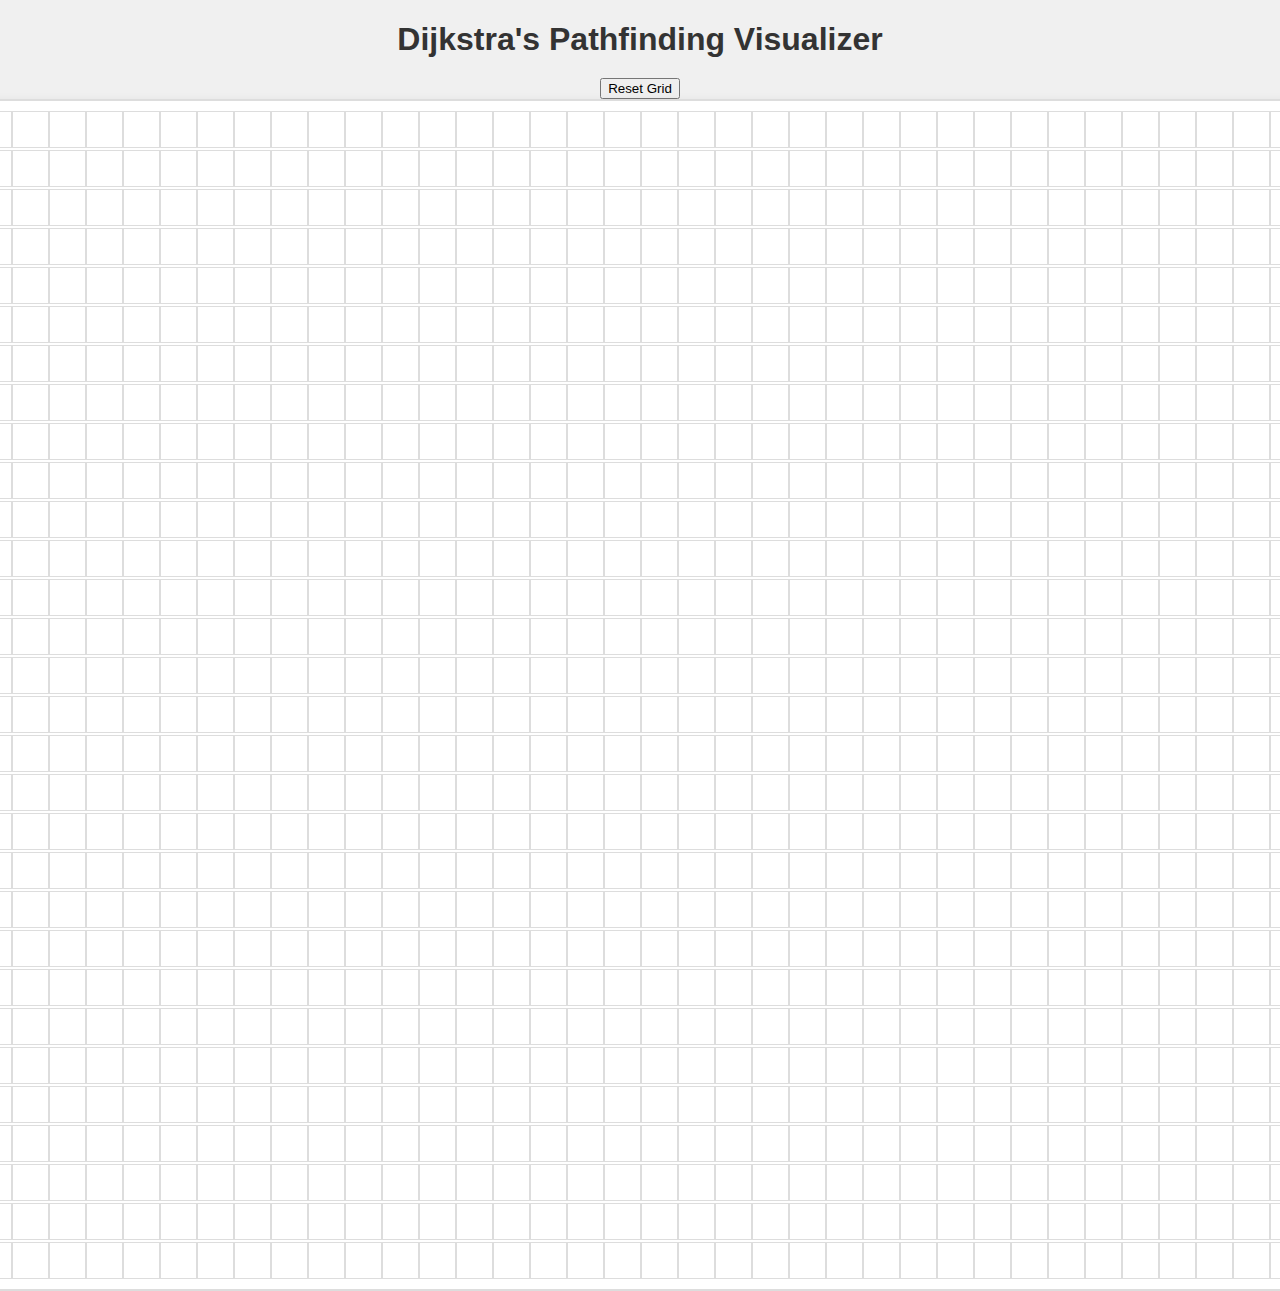
<file: index.html>
<!DOCTYPE html>
<html>
  <head>
    <title>Dijkstra's Pathfinder</title>
    <link rel="stylesheet" href="style.css" />
  </head>
  <body>
    <h1>Dijkstra's Pathfinding Visualizer</h1>
    <button id="resetBtn">Reset Grid</button>
    <div id="grid"></div>
    <!-- In index.html -->
    <script src="app.js"></script>
  </body>
</html>
</file>
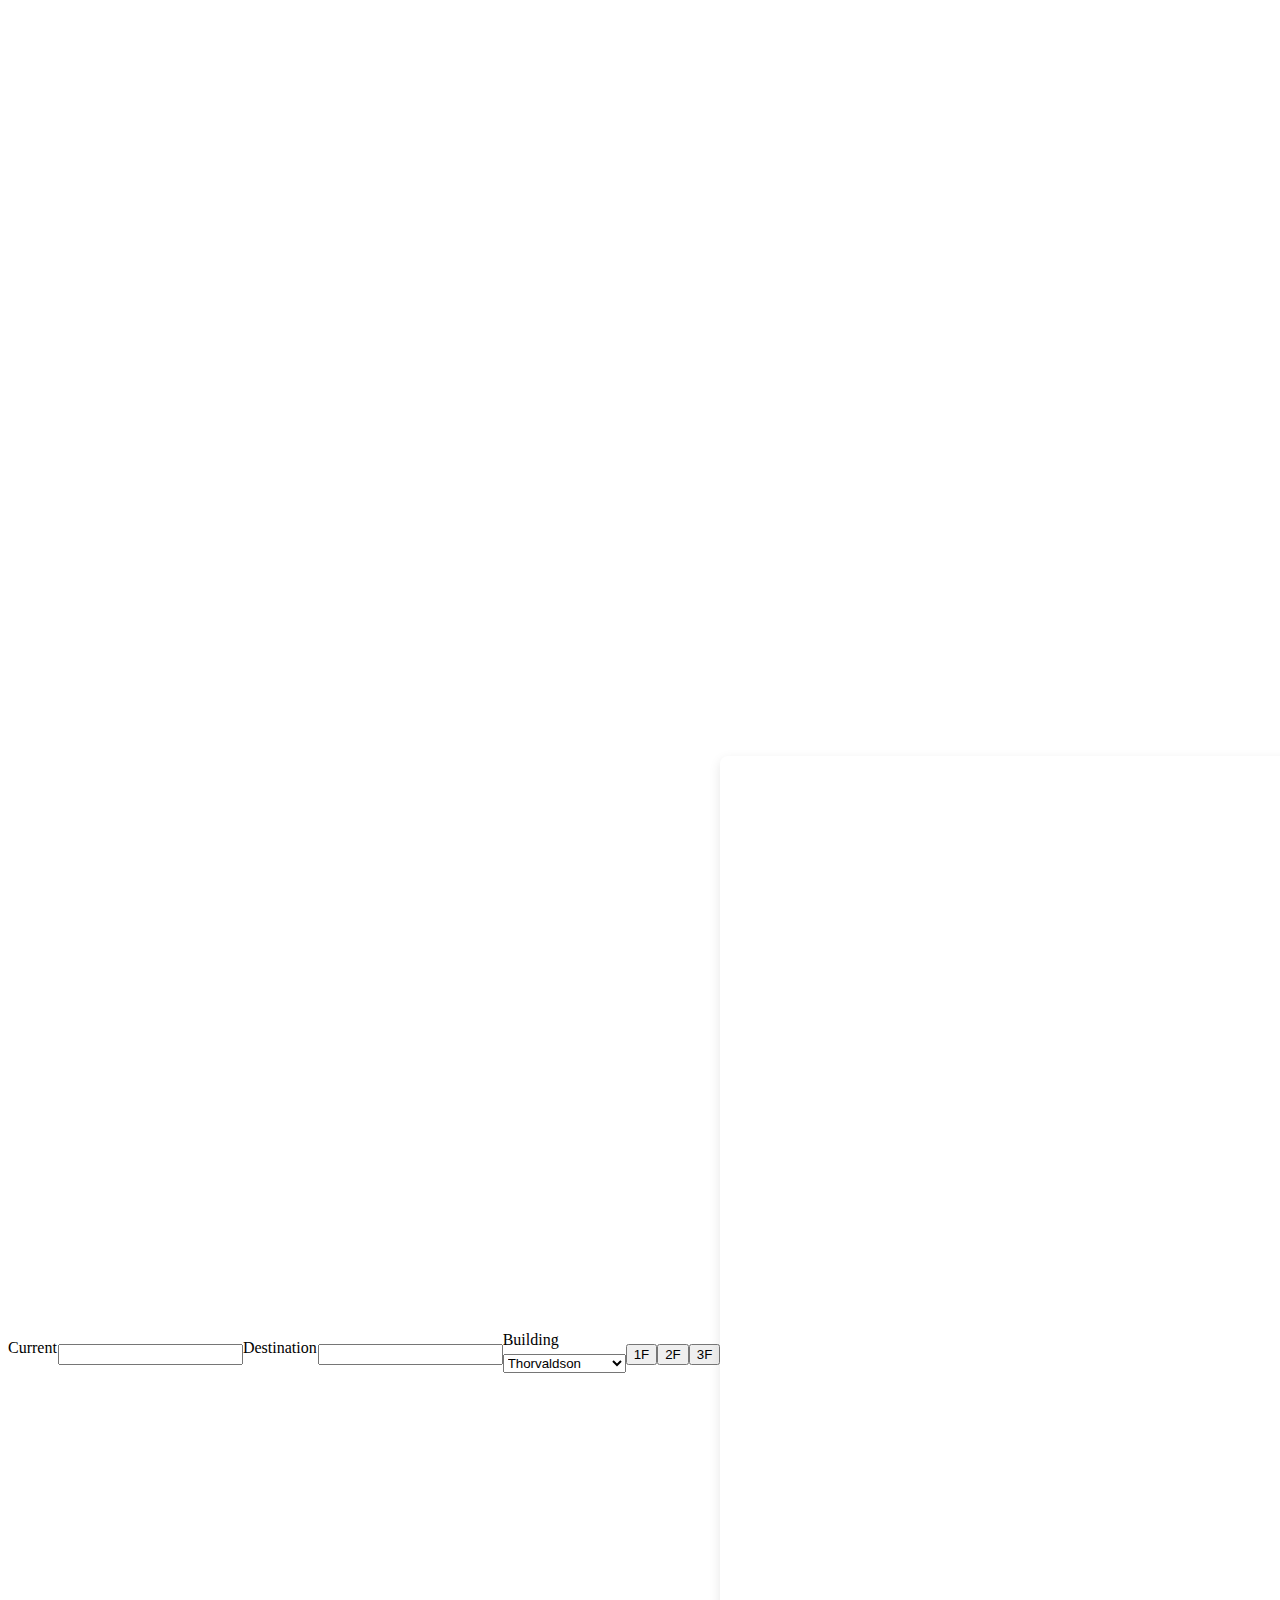
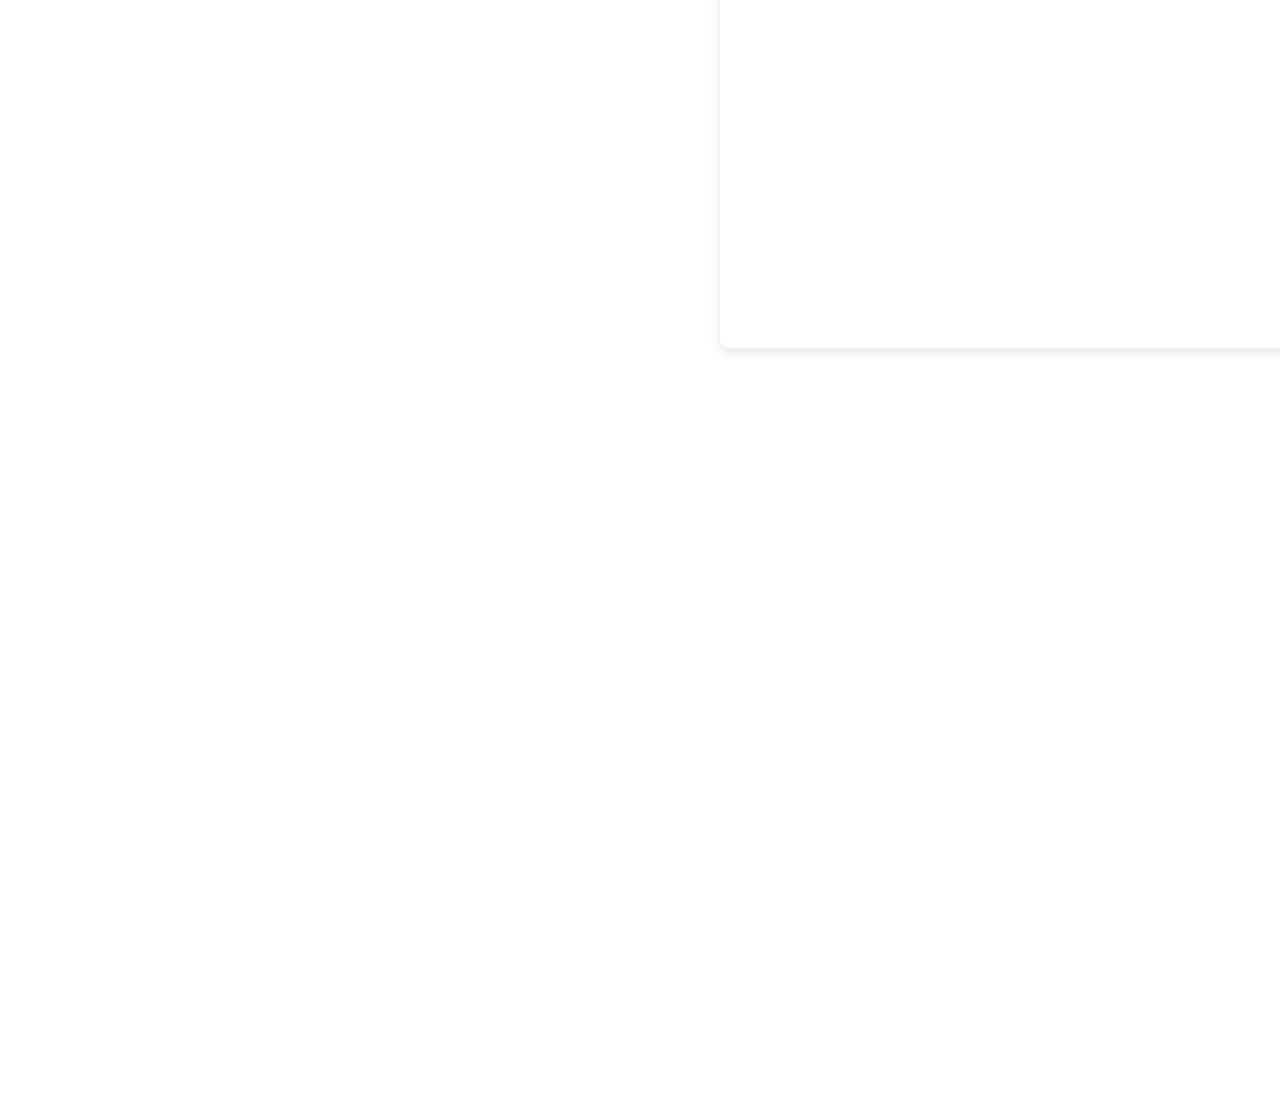
<file: frontend/index.html>
<!DOCTYPE html>
<html lang="en">
<head>
    <meta charset="UTF-8">
    <meta http-equiv="X-UA-Compatible" content="IE=edge">
    <meta name="viewport" content="width=device-width, initial-scale=1.0">
    <link rel="stylesheet" href="style.css">
    <title>PathFinding Visualiser</title>
</head>
<body>
    <div class = "container">
        <div class = "search" id ="current-location">Current 
            <input type="text" id="current-location" name ="current-location">
        </div>
        <div class = "search" id = "destination">Destination
            <input type="text" id="destination" name ="destination">
        </div>
        
        <div class="spacer"></div>

        <div id = "building">
            <label for = "building">Building</label>
            <select class = "dropdwn">
                <option value="thorvaldson">Thorvaldson</option> 
                <option value="spinks">Spinks</option>
                <option value="artsnscience">Arts and Science</option>
            </select>
        </div>
       
    <div id = "floor">
        <button name ="firstFloor">1F</button></div>
    <div id = "floor">
        <button name ="secondFloor">2F</button></div>
    <div id = "floor">
        <button name ="thirdFloor">3F</button></div>
    <div id="grid"></div>
    <!-- In index.html -->
    <div class="map-overlay">
        <img src="../Images/firstfloor.png" alt="first floor Thorvaldson">
    </div>
    <button id="resetBtn">Reset Grid</button>
    <script src="app.js"></script>
    <div id = "time">Time</div>
    <div id = "help">
        <button name ="Help">?</button></div>
</body>
</html>
</file>
<file: style.css>
body {
  margin: 0;
  min-height: 100vh;
  display: flex;
  justify-content: center;
  align-items: center;
  flex-direction: column;
  background: #f0f0f0;
  font-family: Arial, sans-serif;
}

h1 {
  color: #333;
  margin-bottom: 20px;
}

#grid {
  display: grid;
  gap: 2px;
  background: #fff;
  padding: 10px;
  border-radius: 8px;
  box-shadow: 0 4px 12px rgba(0, 0, 0, 0.1);
  border: 2px solid #ddd;
}

.cell {
  width: 35px;
  height: 35px;
  background: white;
  border: 1px solid #ddd;
  transition: background 0.2s;
  cursor: pointer;
}

.start {
  background: #4caf50 !important;
}

.end {
  background: #f44336 !important;
}

.path {
  background: #ffeb3b;
}
</file>
<file: frontend/style.css>
#grid {
  margin: 0;
  min-height: 100vh;
  display: flex;
  justify-content: center;
  align-items: center;
  flex-direction: column;
  background: #f0f0f0;
  font-family: Arial, sans-serif;
}

h1 {
  color: #333;
  margin-bottom: 20px;
}

#grid {
  display: grid;
  gap: 2px;
  background: #fff;
  padding: 10px;
  border-radius: 8px;
  box-shadow: 0 4px 12px rgba(0, 0, 0, 0.1);
  border: 2px solid rgb(255, 255, 255);
  z-index: 0;
}

.cell {
  width: 35px;
  height: 35px;
  background: white;
  border: 1px solid rgb(255, 255, 255);
  transition: background 0.2s;
  cursor: pointer;
}

.start {
  background: #4caf50 !important;
}

.end {
  background: #f44336 !important;
}

.path {
  background: #ffeb3b;
}

/* Main Row Layout */
.container {
  display: flex; /* Align items in a row */
  align-items: center; /* Vertically center */
}

/* Group Current and Destination */
.search {
  display: flex; /* Align search inputs horizontally */
  gap: 1px; /* Remove space between search inputs */
}

/* Push Building and Start to the Right */
.spacer {
  flex-grow: 1; /* Fills space between search-group and right-group */
}

/* Group Building and Start */
.right-group {
  display: flex; /* Align building and start button */
  gap: 1px; /* Remove space between building and start */
}

/* Ensure uniform styling for inputs, selects, and buttons */
input, select, button {
  margin-top: 5px; /* Space between label and input */
}

/* Ensure button is clickable */
#start button {
  cursor: pointer;
}

/* Floor buttons layout */
.floor {
  display: flex; /* Keep floor buttons in a row */
  gap: 5px; /* Space between floor buttons */
}
</file>
